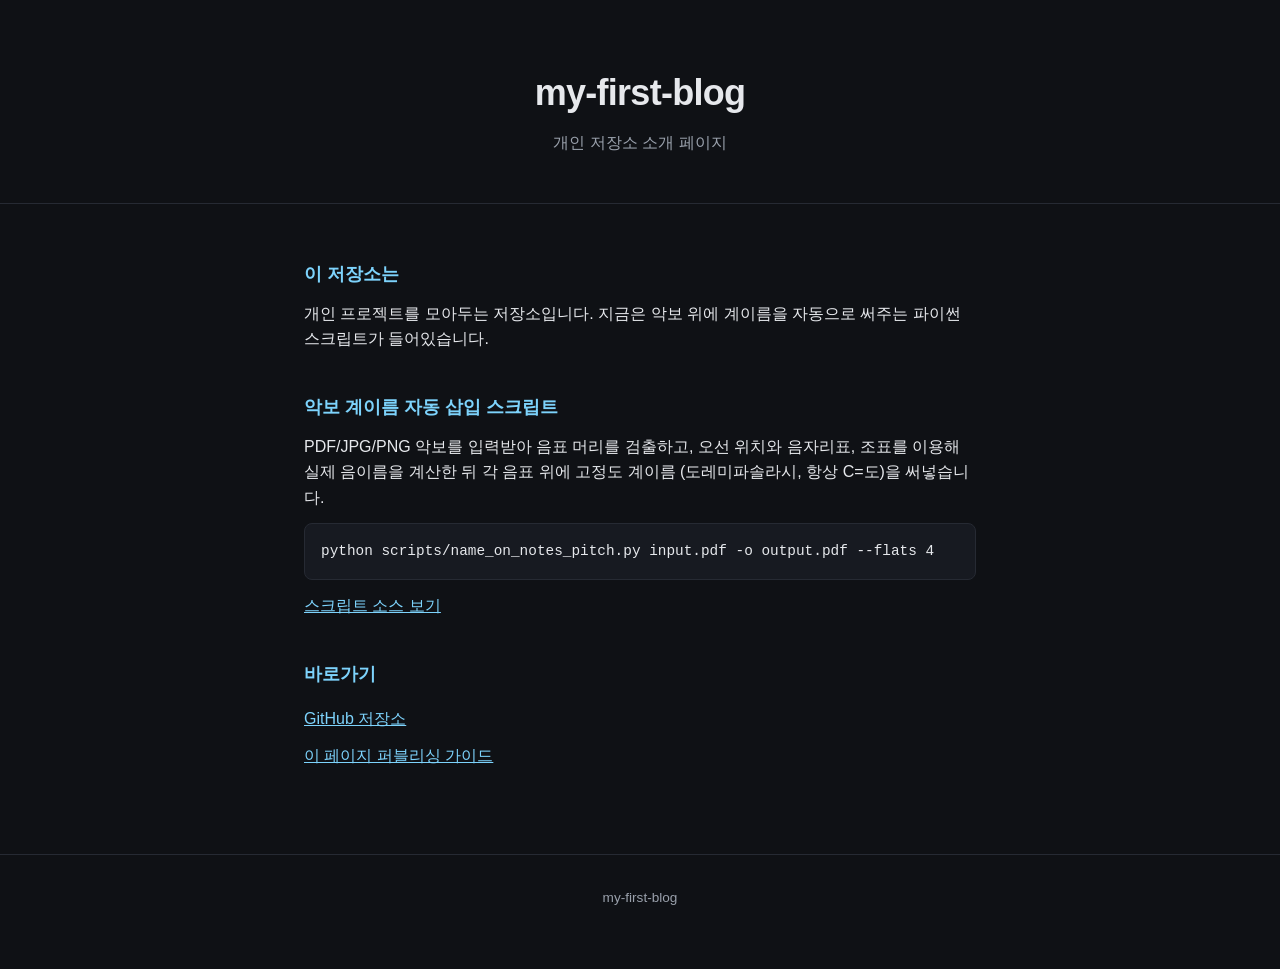
<file: index.html>
<!DOCTYPE html>
<html lang="ko">
<head>
<meta charset="UTF-8">
<meta name="viewport" content="width=device-width, initial-scale=1.0">
<title>my-first-blog</title>
<link rel="stylesheet" href="style.css">
</head>
<body>
  <header class="hero">
    <h1>my-first-blog</h1>
    <p class="tagline">개인 저장소 소개 페이지</p>
  </header>

  <main>
    <section>
      <h2>이 저장소는</h2>
      <p>
        개인 프로젝트를 모아두는 저장소입니다.
        지금은 악보 위에 계이름을 자동으로 써주는 파이썬 스크립트가 들어있습니다.
      </p>
    </section>

    <section>
      <h2>악보 계이름 자동 삽입 스크립트</h2>
      <p>
        PDF/JPG/PNG 악보를 입력받아 음표 머리를 검출하고, 오선 위치와 음자리표,
        조표를 이용해 실제 음이름을 계산한 뒤 각 음표 위에 고정도 계이름
        (도레미파솔라시, 항상 C=도)을 써넣습니다.
      </p>
      <pre><code>python scripts/name_on_notes_pitch.py input.pdf -o output.pdf --flats 4</code></pre>
      <p>
        <a href="scripts/name_on_notes_pitch.py">스크립트 소스 보기</a>
      </p>
    </section>

    <section>
      <h2>바로가기</h2>
      <ul class="links">
        <li><a href="https://github.com/loveTK/my-first-blog">GitHub 저장소</a></li>
        <li><a href="PUBLISHING.md">이 페이지 퍼블리싱 가이드</a></li>
      </ul>
    </section>
  </main>

  <footer>
    <p>my-first-blog</p>
  </footer>
</body>
</html>
</file>
<file: style.css>
:root {
  --bg: #0f1115;
  --bg-alt: #171a21;
  --text: #e6e8ec;
  --text-dim: #9aa1ac;
  --accent: #7dd3fc;
  --border: #262a33;
  --max-width: 720px;
}

* { box-sizing: border-box; }

body {
  margin: 0;
  background: var(--bg);
  color: var(--text);
  font-family: -apple-system, BlinkMacSystemFont, "Segoe UI", "Noto Sans KR", sans-serif;
  line-height: 1.6;
}

.hero {
  padding: 4rem 1.5rem 3rem;
  text-align: center;
  border-bottom: 1px solid var(--border);
}

.hero h1 {
  margin: 0 0 0.5rem;
  font-size: 2.25rem;
  letter-spacing: -0.02em;
}

.tagline {
  margin: 0;
  color: var(--text-dim);
}

main {
  max-width: var(--max-width);
  margin: 0 auto;
  padding: 2.5rem 1.5rem;
}

section {
  margin-bottom: 2.5rem;
}

h2 {
  font-size: 1.15rem;
  color: var(--accent);
  margin-bottom: 0.75rem;
}

p {
  margin: 0 0 0.75rem;
}

pre {
  background: var(--bg-alt);
  border: 1px solid var(--border);
  border-radius: 8px;
  padding: 1rem;
  overflow-x: auto;
}

code {
  font-family: ui-monospace, SFMono-Regular, Menlo, monospace;
  font-size: 0.9rem;
}

a {
  color: var(--accent);
}

.links {
  list-style: none;
  padding: 0;
  margin: 0;
}

.links li {
  padding: 0.35rem 0;
}

footer {
  text-align: center;
  padding: 2rem 1.5rem 3rem;
  color: var(--text-dim);
  font-size: 0.85rem;
  border-top: 1px solid var(--border);
}
</file>
